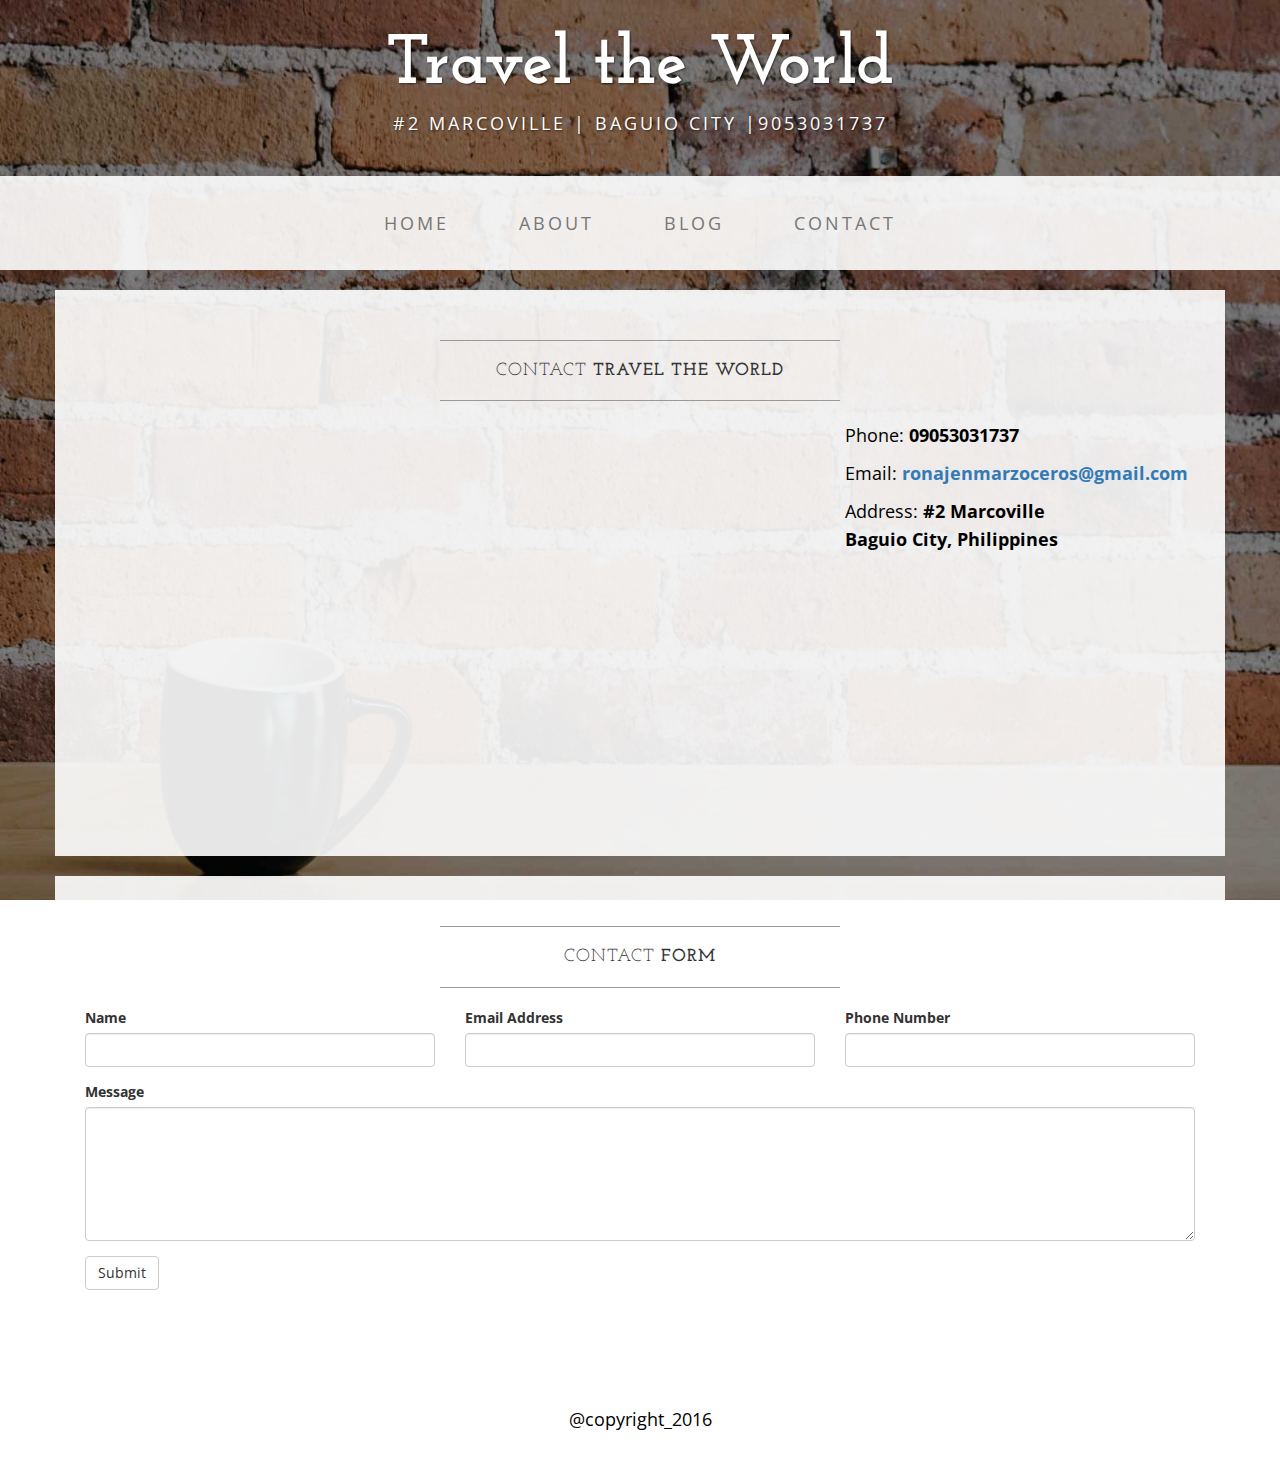
<file: contact.html>
<!DOCTYPE html>
<html lang="en">

<head>

    <meta charset="utf-8">
    <meta http-equiv="X-UA-Compatible" content="IE=edge">
    <meta name="viewport" content="width=device-width, initial-scale=1">
    <meta name="description" content="">
    <meta name="author" content="">

    <title>Contact - Travel the World</title>

    <!-- Bootstrap Core CSS -->
    <link href="css/bootstrap.min.css" rel="stylesheet">

    <!-- Custom CSS -->
    <link href="css/business-casual.css" rel="stylesheet">

    <!-- Fonts -->
    <link href="https://fonts.googleapis.com/css?family=Open+Sans:300italic,400italic,600italic,700italic,800italic,400,300,600,700,800" rel="stylesheet" type="text/css">
    <link href="https://fonts.googleapis.com/css?family=Josefin+Slab:100,300,400,600,700,100italic,300italic,400italic,600italic,700italic" rel="stylesheet" type="text/css">

    <!-- HTML5 Shim and Respond.js IE8 support of HTML5 elements and media queries -->
    <!-- WARNING: Respond.js doesn't work if you view the page via file:// -->
    <!--[if lt IE 9]>
        <script src="https://oss.maxcdn.com/libs/html5shiv/3.7.0/html5shiv.js"></script>
        <script src="https://oss.maxcdn.com/libs/respond.js/1.4.2/respond.min.js"></script>
    <![endif]-->

</head>

<body>

    <div class="brand">Travel the World</div>
    <div class="address-bar">#2 Marcoville | Baguio City |9053031737</div>

    <!-- Navigation -->
    <nav class="navbar navbar-default" role="navigation">
        <div class="container">
            <!-- Brand and toggle get grouped for better mobile display -->
            <div class="navbar-header">
                <button type="button" class="navbar-toggle" data-toggle="collapse" data-target="#bs-example-navbar-collapse-1">
                    <span class="sr-only">Toggle navigation</span>
                    <span class="icon-bar"></span>
                    <span class="icon-bar"></span>
                    <span class="icon-bar"></span>
                </button>
                <!-- navbar-brand is hidden on larger screens, but visible when the menu is collapsed -->
                <a class="navbar-brand" href="index.html">Travel the World</a>
            </div>
            <!-- Collect the nav links, forms, and other content for toggling -->
            <div class="collapse navbar-collapse" id="bs-example-navbar-collapse-1">
                <ul class="nav navbar-nav">
                    <li>
                        <a href="index.html">Home</a>
                    </li>
                    <li>
                        <a href="about.html">About</a>
                    </li>
                    <li>
                        <a href="blog.html">Blog</a>
                    </li>
                    <li>
                        <a href="contact.html">Contact</a>
                    </li>
                </ul>
            </div>
            <!-- /.navbar-collapse -->
        </div>
        <!-- /.container -->
    </nav>

    <div class="container">

        <div class="row">
            <div class="box">
                <div class="col-lg-12">
                    <hr>
                    <h2 class="intro-text text-center">Contact
                        <strong>travel the world</strong>
                    </h2>
                    <hr>
                </div>
                <div class="col-md-8">
                    <!-- Embedded Google Map using an iframe - to select your location find it on Google maps and paste the link as the iframe src. If you want to use the Google Maps API instead then have at it! -->
                    <iframe width="100%" height="400" frameborder="0" scrolling="no" marginheight="0" marginwidth="0" src="http://maps.google.com/maps?hl=en&amp;ie=UTF8&amp;ll=37.0625,-95.677068&amp;spn=56.506174,79.013672&amp;t=m&amp;z=4&amp;output=embed"></iframe>
                </div>
                <div class="col-md-4">
                    <p>Phone:
                        <strong>09053031737</strong>
                    </p>
                    <p>Email:
                        <strong><a href="ronajenmarzoceros@gamil.com">ronajenmarzoceros@gmail.com</a></strong>
                    </p>
                    <p>Address:
                        <strong>#2 Marcoville
                            <br>Baguio City, Philippines</strong>
                    </p>
                </div>
                <div class="clearfix"></div>
            </div>
        </div>

        <div class="row">
            <div class="box">
                <div class="col-lg-12">
                    <hr>
                    <h2 class="intro-text text-center">Contact
                        <strong>form</strong>
                    </h2>
                    <hr>
                    <p></p>
                    <form role="form">
                        <div class="row">
                            <div class="form-group col-lg-4">
                                <label>Name</label>
                                <input type="text" class="form-control">
                            </div>
                            <div class="form-group col-lg-4">
                                <label>Email Address</label>
                                <input type="email" class="form-control">
                            </div>
                            <div class="form-group col-lg-4">
                                <label>Phone Number</label>
                                <input type="tel" class="form-control">
                            </div>
                            <div class="clearfix"></div>
                            <div class="form-group col-lg-12">
                                <label>Message</label>
                                <textarea class="form-control" rows="6"></textarea>
                            </div>
                            <div class="form-group col-lg-12">
                                <input type="hidden" name="save" value="contact">
                                <button type="submit" class="btn btn-default">Submit</button>
                            </div>
                        </div>
                    </form>
                </div>
            </div>
        </div>

    </div>
    <!-- /.container -->

    <footer>
        <div class="container">
            <div class="row">
                <div class="col-lg-12 text-center">
                    <p>@copyright_2016</p>
                </div>
            </div>
        </div>
    </footer>

    <!-- jQuery -->
    <script src="js/jquery.js"></script>

    <!-- Bootstrap Core JavaScript -->
    <script src="js/bootstrap.min.js"></script>

</body>

</html>
</file>
<file: css/business-casual.css>
/*!
 * Start Bootstrap - Business Casual (http://startbootstrap.com/)
 * Copyright 2013-2016 Start Bootstrap
 * Licensed under MIT (https://github.com/BlackrockDigital/startbootstrap/blob/gh-pages/LICENSE)
 */

body {
    font-family: "Open Sans","Helvetica Neue",Helvetica,Arial,sans-serif;
    background: url('../img/bg.jpg') no-repeat center center fixed;
    -webkit-background-size: cover;
    -moz-background-size: cover;
    background-size: cover;
    -o-background-size: cover;
}

h1,
h2,
h3,
h4,
h5,
h6 {
    text-transform: uppercase;
    font-family: "Josefin Slab","Helvetica Neue",Helvetica,Arial,sans-serif;
    font-weight: 700;
    letter-spacing: 1px;
}

p {
    font-size: 1.25em;
    line-height: 1.6;
    color: #000;
}

hr {
    max-width: 400px;
    border-color: #999999;
}

.brand,
.address-bar {
    display: none;
}

.navbar-brand {
    text-transform: uppercase;
    font-weight: 900;
    letter-spacing: 2px;
}

.navbar-nav {
    text-transform: uppercase;
    font-weight: 400;
    letter-spacing: 3px;
}

.img-full {
   min-width: 100%;
}

.brand-before,
.brand-name {
    text-transform: capitalize;
}

.brand-before {
    margin: 15px 0;
}

.brand-name {
    margin: 0;
    font-size: 4em;
}

.tagline-divider {
    margin: 15px auto 3px;
    max-width: 250px;
    border-color: #999999;
}

.box {
    margin-bottom: 20px;
    padding: 30px 15px;
    background: #fff;
    background: rgba(255,255,255,0.9);
}

.intro-text {
    text-transform: uppercase;
    font-size: 1.25em;
    font-weight: 400;
    letter-spacing: 1px;
}

.img-border {
    float: none;
    margin: 0 auto 0;
    border: #999999 solid 1px;
}

.img-left {
    float: none;
    width: 200px;
    height: 200px;
}

footer {
    background: #fff;
    background: rgba(255,255,255,0.9);
}

footer p {
    margin: 0;
    padding: 50px 0;
}

@media screen and (min-width:768px) {
    .brand {
        display: inherit;
        margin: 0;
        padding: 30px 0 10px;
        text-align: center;
        text-shadow: 1px 1px 2px rgba(0,0,0,0.5);
        font-family: "Josefin Slab","Helvetica Neue",Helvetica,Arial,sans-serif;
        font-size: 5em;
        font-weight: 700;
        line-height: normal;
        color: #fff;
    }

    .top-divider {
        margin-top: 0;
    }

    .img-left {
        float: left;
        margin-right: 25px;
    }

    .address-bar {
        display: inherit;
        margin: 0;
        padding: 0 0 40px;
        text-align: center;
        text-shadow: 1px 1px 2px rgba(0,0,0,0.5);
        text-transform: uppercase;
        font-size: 1.25em;
        font-weight: 400;
        letter-spacing: 3px;
        color: #fff;
    }

    .navbar {
        border-radius: 0;
    }

    .navbar-header {
        display: none;
    }

    .navbar {
        min-height: 0;
    }

    .navbar-default {
        border: none;
        background: #fff;
        background: rgba(255,255,255,0.9);
    }

    .nav>li>a {
        padding: 35px;
    }

    .navbar-nav>li>a {
        line-height: normal;
    }

    .navbar-nav {
        display: table;
        float: none;
        margin: 0 auto;
        table-layout: fixed;
        font-size: 1.25em;
    }
}

@media screen and (min-width:1200px) {
    .box:after {
        content: '';
        display: table;
        clear: both;
    }
}
</file>
